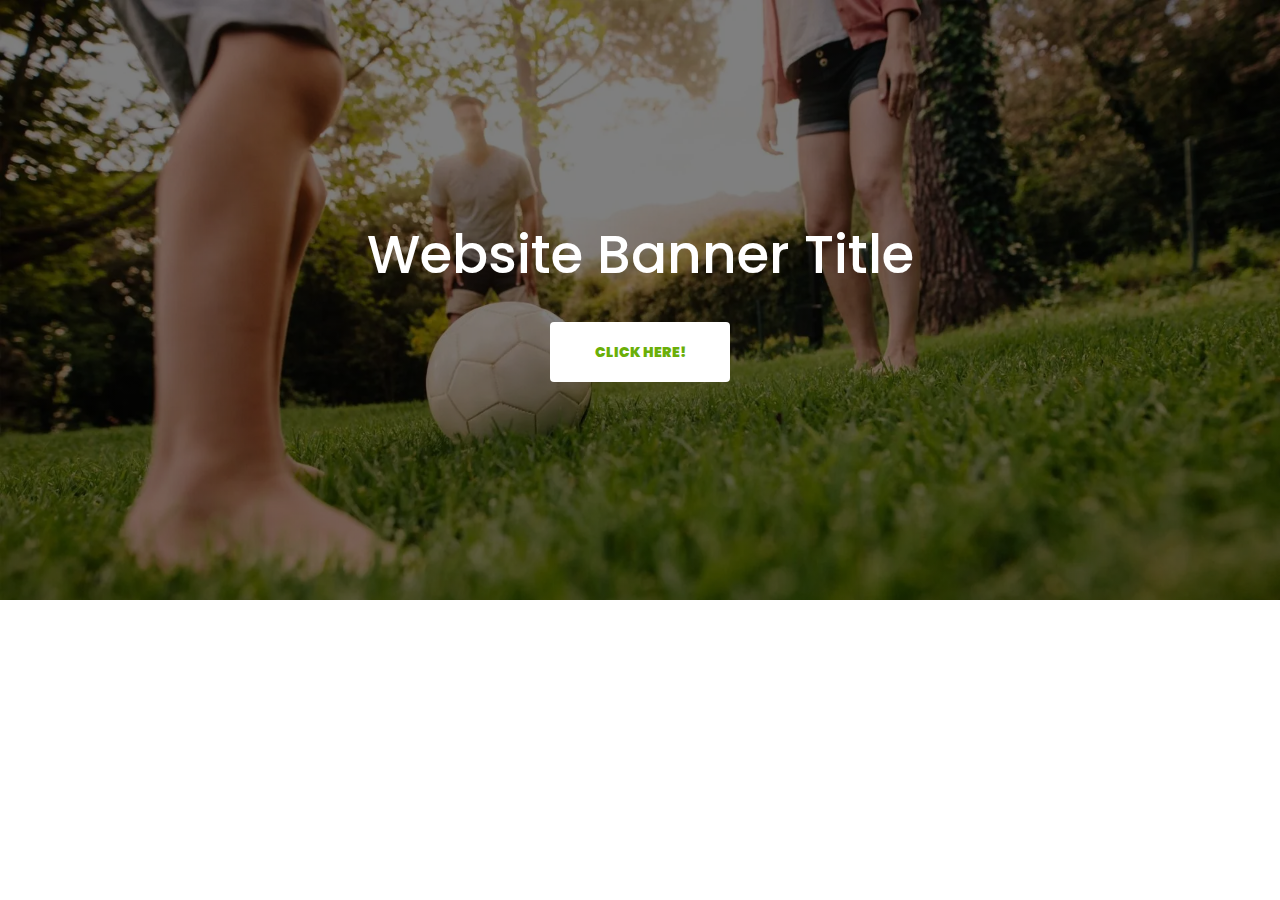
<file: banner/index.html>
<!DOCTYPE html>

<html>
    <head>
        <link rel="stylesheet" href="./style.css">
        <link rel="preconnect" href="https://fonts.googleapis.com">
        <link rel="preconnect" href="https://fonts.gstatic.com" crossorigin>
        <link href="https://fonts.googleapis.com/css2?family=Poppins:ital,wght@0,100;0,200;0,300;0,400;0,500;0,600;0,700;0,800;0,900;1,100;1,200;1,300;1,400;1,500;1,600;1,700;1,800;1,900&display=swap" rel="stylesheet">
    </head>
    <body>
        <div class="banner">
            <div class="banner__layout">
                <div class="panel panel--center">
                    <h1 class="panel__title">Website Banner Title</h1>
                    <a class="panel__cta">Click Here!</a>
                </div>
            </div>
        </div>
    </body>
</html>
</file>
<file: banner/style.css>
* {
    margin: 0;
    padding: 0;
    box-sizing: border-box;
    font-family: 'Poppins', sans-serif;
}

.banner {
    background: linear-gradient(rgba(0, 0, 0, 0.5), rgba(0, 0, 0, 0.5)), url(./images/family_playing_bg_image.webp);
    background-size: cover;
    color: #fff;
}

.banner__layout {
    flex-direction: row;
    min-height: 600px;
    width: 100%;
    max-width: 1280px;
    margin: auto;
    display: flex;
    justify-content: center;
    align-items: center;
}

.panel--center {
    text-align: center;
}

.panel__title {
    font-size: clamp(30px, 4.16667vw, 60px);
    line-height: 1.4;
    font-weight: 500;
    margin: 0 0 20px 0;
}

.panel__cta {
    background: #fff;
    color: #6aaf08;
    margin-top: 10px;
    font-weight: 900;
    font-size: 14px;
    width: 180px;
    text-align: center;
    display: inline-block;
    line-height: 60px;
    border-radius: 4px;
    text-transform: uppercase;
    transition: all 0.3s ease-in-out;
    cursor: pointer;
}

.panel__cta:hover{
    background: #272727;
    color: #FFF;
}
</file>
